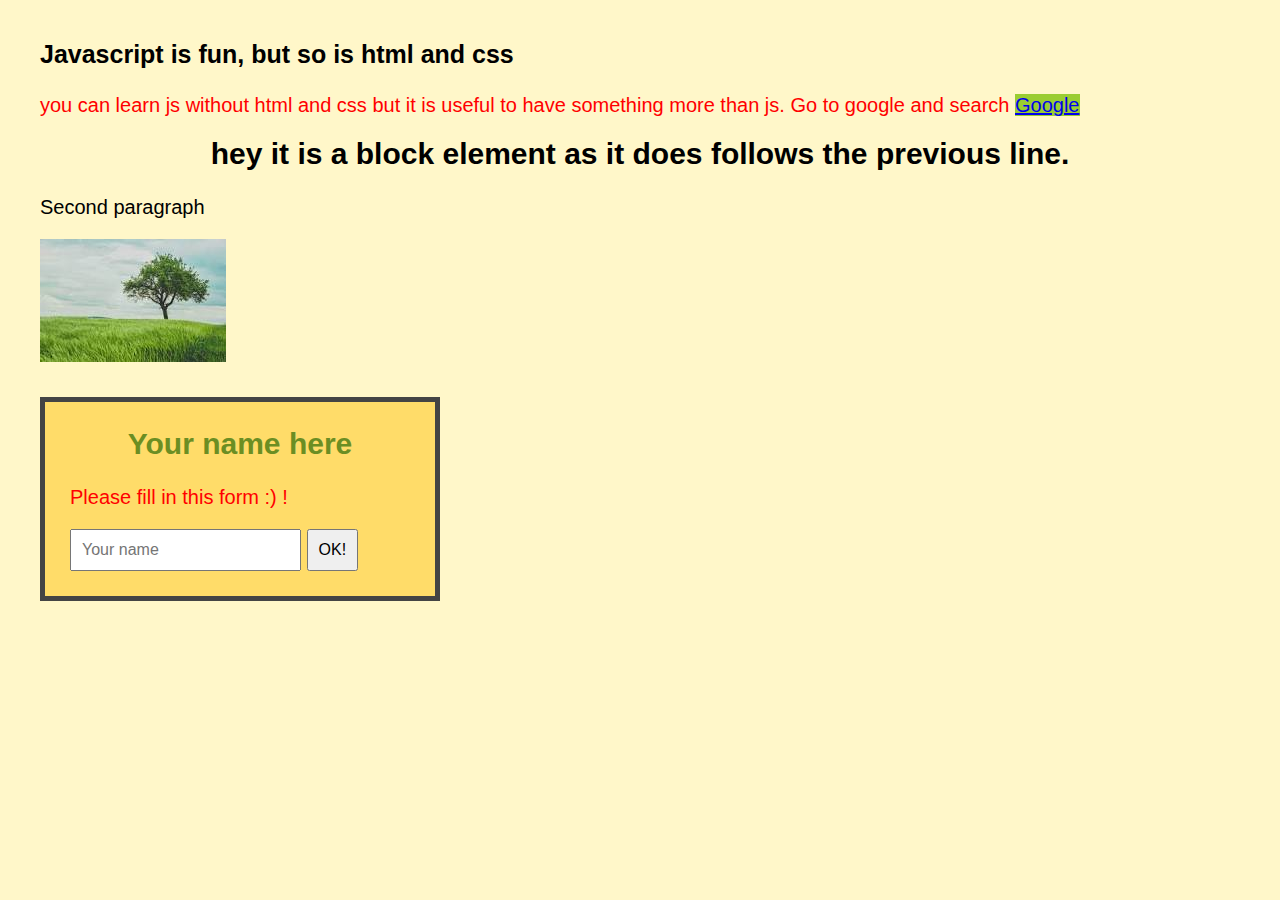
<file: html css/index.html>
<!DOCTYPE html>
<html lang="en">
<head>
    <meta charset="UTF-8">
    <meta name="viewport" content="width=device-width, initial-scale=1.0">
<link href="./style.css" rel="stylesheet"/>

    <title>Learning html and css</title>
</head>
<body>
    <h1>Javascript is fun, but so is html and css</h1>
    <p class="first">you can learn js without html and css but it is useful to have something more than js.      

<!--href = hypertext reference and it is and attribute which is under anchor element(a)-->

      Go to google and search <a href="https://www.google.com/">Google</a>

<!--we can see here that the link is with the same previous line so that is why we call anchor element as inline element-->

</p>
<h2>hey it is a block element as it does follows the previous line.</h2>

<p class="second">Second paragraph</p>

<!--classes and ids = use to name elements and then we can select them in css in order to style and also use them in Js to manipulate-->


<!--diff b/w id and class is id is unique and can only use once where classes can be used many times-->

<img id="course-img" src="./image/download.jfif" />


<form id="your-name">
    <h2>Your name here</h2>
    <p class="first">Please fill in this form :) !</p>
    <input type="text" placeholder="Your name">
    <button>OK!</button>
</form>

</body>
</html>
</file>
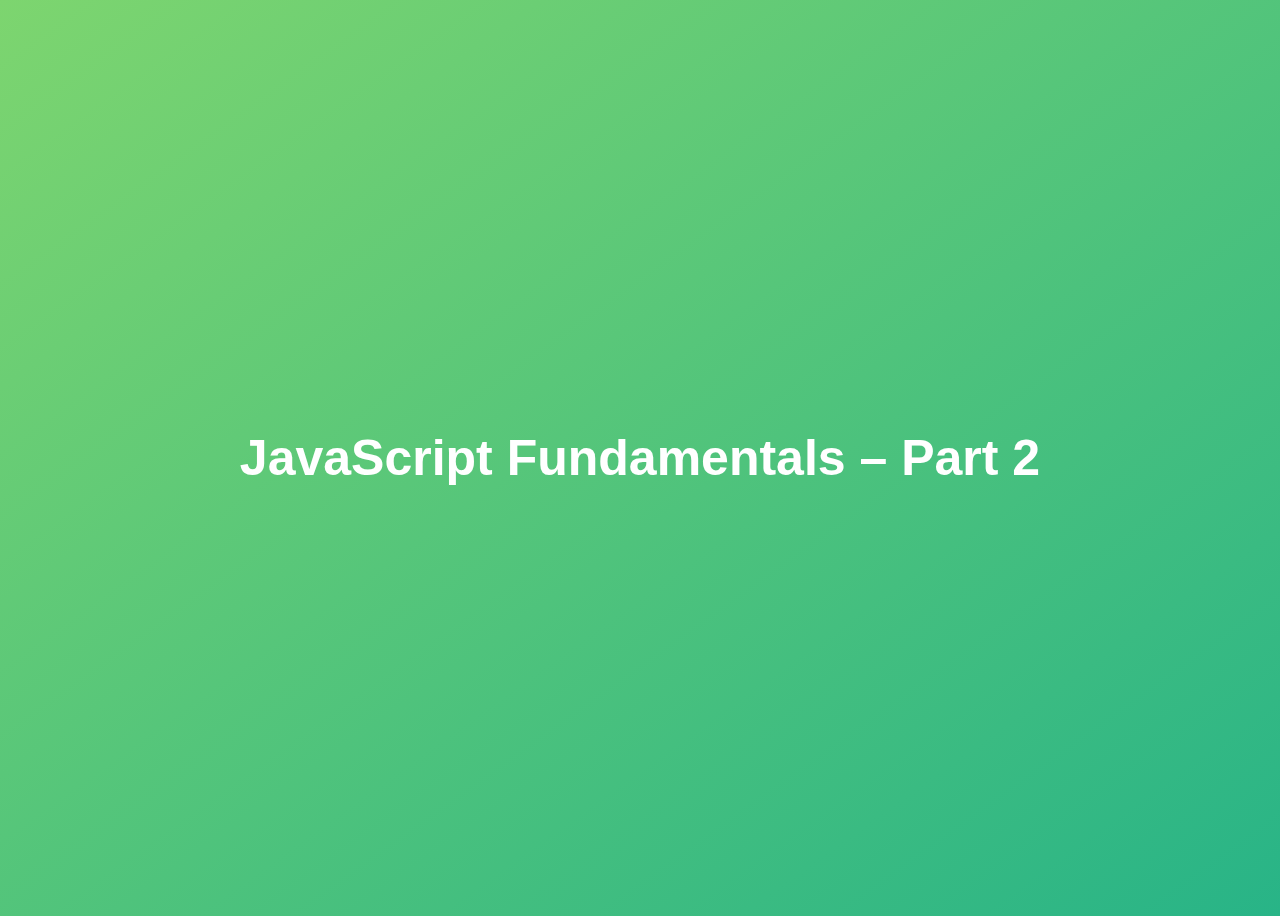
<file: Project 2/index.html>
<!DOCTYPE html>
<html lang="en">
  <head>
    <meta charset="UTF-8" />
    <meta name="viewport" content="width=device-width, initial-scale=1.0" />
    <meta http-equiv="X-UA-Compatible" content="ie=edge" />
    <title>JavaScript Fundamentals – Part 2</title>
    <style>
      body {
        height: 100vh;
        display: flex;
        align-items: center;
        background: linear-gradient(to top left, #28b487, #7dd56f);
      }
      h1 {
        font-family: sans-serif;
        font-size: 50px;
        line-height: 1.3;
        width: 100%;
        padding: 30px;
        text-align: center;
        color: white;
      }
    </style>
  </head>
  <body>
    <h1>JavaScript Fundamentals – Part 2</h1>
    <script src="script.js"></script>
  </body>
</html>
</file>
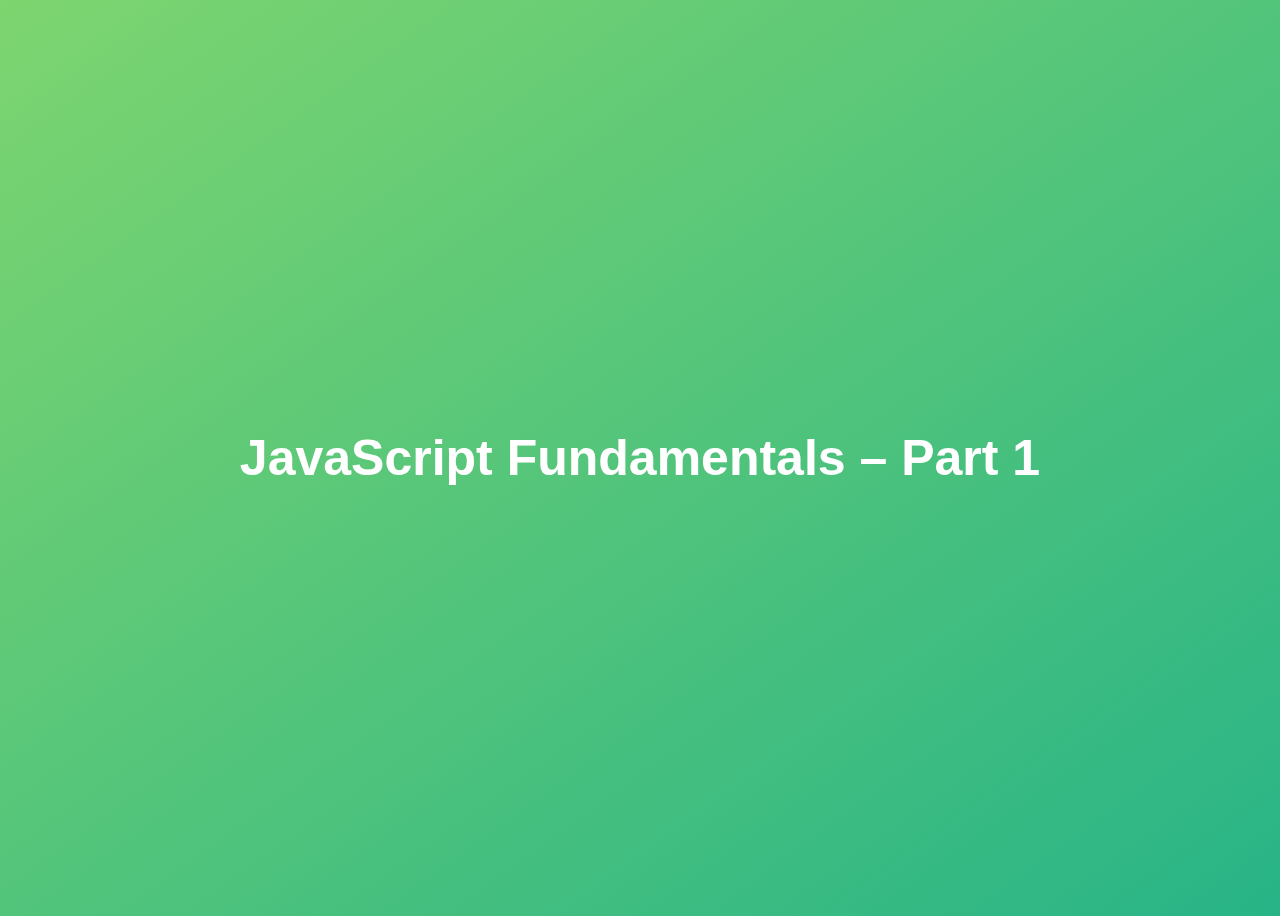
<file: Project1/index.html>
<!DOCTYPE html>
<html lang="en">
  <head>
    <meta charset="UTF-8" />
    <meta name="viewport" content="width=device-width, initial-scale=1.0" />
    <meta http-equiv="X-UA-Compatible" content="ie=edge" />
    <title>JavaScript Fundamentals – Part 1</title>
    <style>
      body {
        height: 100vh;
        display: flex;
        align-items: center;
        background: linear-gradient(to top left, #28b487, #7dd56f);
      }

      h1 {
        font-family: sans-serif;
        font-size: 50px;
        line-height: 1.3;
        width: 100%;
        padding: 30px;
        text-align: center;
        color: white;
      }
    </style>
  </head>

  <body>
    <h1>JavaScript Fundamentals – Part 1</h1>

    <script src="script.js"></script>
  </body>
</html>
</file>
<file: html css/style.css>
/*Global selecter is '*' which is allowed for the whole code*/

*
{
    margin: 0;
    padding: 0;
    box-sizing: border-box;
}
 
 
 body {
     background-color: rgb(255, 247, 201);
     font-family: Arial;
     font-size: 20px;
     padding: 40px;
 }

 h1{
    font-size: 25px;
    margin-bottom: 25px;
 }

 h2
 {
    margin-bottom: 25px;
    text-align: center;
   
 }

 p{
    margin-bottom: 20px;
 }

 .first
 {
    color: red;
 }

/*We use '#' incase of id and '.' in case of class */

/*border is short hand property and it donot inherit*/

 #your-name
 {
    background-color: rgb(255, 220, 105);
    border: 5px solid #444444;
    width: 400px;
    padding: 25px;
    margin-top: 30px;
 }

 input, button{
      padding: 10px;
      font-size: 16px;
 }

 a{
    background-color: yellowgreen;
 }

#course-image{
    width: 400px;
}

 #your-name h2{
    color: olivedrab;
 }
</file>
